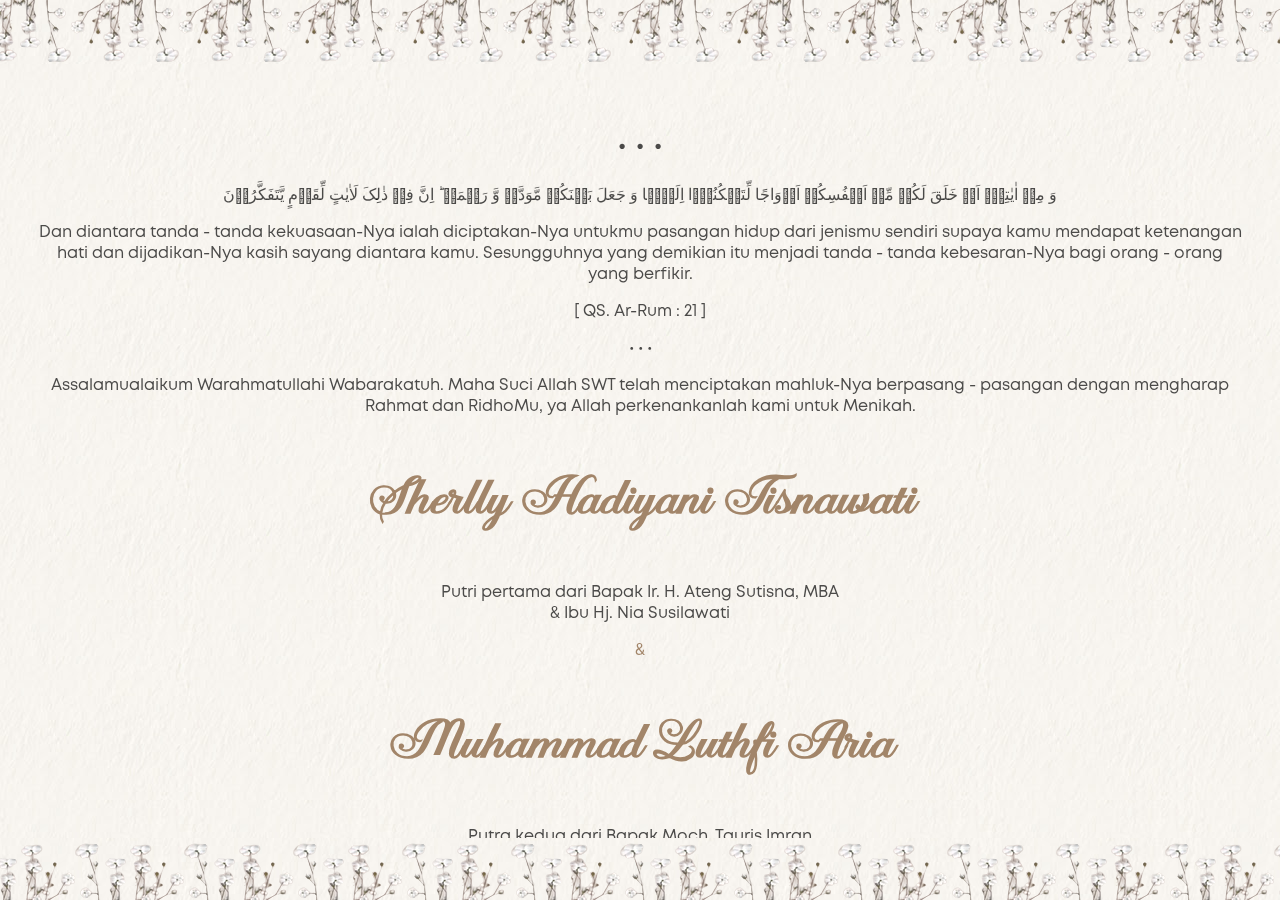
<file: detail.html>
<!Doctype html>
<html>

<head>
    <meta charset="utf-8">
    <meta name="viewport" content="width=device-width, initial-scale=1">
    <title>
        Official Sherlly & Luthfi
    </title>
    <link href="https://cdn.jsdelivr.net/npm/bootstrap@5.0.1/dist/css/bootstrap.min.css" rel="stylesheet" integrity="sha384-+0n0xVW2eSR5OomGNYDnhzAbDsOXxcvSN1TPprVMTNDbiYZCxYbOOl7+AMvyTG2x" crossorigin="anonymous">
    <meta name="viewport" content="width=device-width, initial-scale=1.0">
    <meta name="description" content="Official Wedding Website Sherlly with Luthfi">
    <meta property="og:title" content="Official Wedding Website Sherlly & Luthfi" />
    <meta property="og:description" content="Official Wedding Website Sherlly with Luthfi">
    <link rel="stylesheet" href="style.css">
</head>

<body>
    <div id="popup" style="display:block">
        <div class="container">
            <div class="popup-1" style="text-align:center">
                <div id="up"></div>
                <span id="quote" class="reception-2-1"> • • • </span>
                <div class="container">
                    <p class="mt-4">
                    وَ مِنۡ اٰیٰتِہٖۤ اَنۡ خَلَقَ لَکُمۡ مِّنۡ اَنۡفُسِکُمۡ اَزۡوَاجًا لِّتَسۡکُنُوۡۤا اِلَیۡہَا وَ جَعَلَ بَیۡنَکُمۡ مَّوَدَّۃً وَّ رَحۡمَۃً ؕ اِنَّ فِیۡ ذٰلِکَ لَاٰیٰتٍ لِّقَوۡمٍ یَّتَفَکَّرُوۡنَ
                    </p>
                    <p>
                        Dan diantara tanda - tanda kekuasaan-Nya
                        ialah diciptakan-Nya untukmu pasangan hidup dari jenismu sendiri supaya kamu
                        mendapat ketenangan hati dan dijadikan-Nya kasih sayang diantara kamu.
                        Sesungguhnya yang demikian itu menjadi tanda - tanda kebesaran-Nya bagi orang - orang yang berfikir.
                    </p>
                    <p>[ QS. Ar-Rum : 21 ]</p>
                    <div class="py-3"> • • • </div>
                    <p>
                        Assalamualaikum Warahmatullahi Wabarakatuh.
                        Maha Suci Allah SWT telah menciptakan mahluk-Nya berpasang - pasangan
                        dengan mengharap Rahmat dan RidhoMu, ya Allah perkenankanlah kami untuk Menikah.
                    </p>
                    <h3 class="title-name py-4 text-gold">Sherlly Hadiyani Tisnawati</h3>
                    <p>
                        Putri pertama dari Bapak Ir. H. Ateng Sutisna, MBA
                        <br/> & Ibu Hj. Nia Susilawati
                    </p>
                    <span class="display-4 text-gold">&</span>
                    <h3 class="title-name py-4 text-gold">Muhammad Luthfi Aria</h3>
                    <p class="pb-4">
                        Putra kedua dari Bapak Moch. Tauris Imran
                        <br/> & Ibu Ratu Lia Dhalia W
                    </p>
                    <p>
                        Dengan penuh rasa syukur kami mengundang Bapak/ Ibu/ Saudara/I untuk
                        menghadiri dan memberikan doa restu pada pernikahan kami
                        yang akan diselenggarakan pada :
                        <br><br>
                        <b class="text-gold">Resepsi Pernikahan</b>
                        <br>
                        Sabtu, 29 Mei 2021
                        <br>
                        13.00 WIB - 15.00 WIB
                        <h3 class="text-gold">Happy Wedding</h3>
                        <br>
                        Merupakan suatu kehormatan bagi kami apabila Bapak/Ibu/Saudara/i
                        berkenan hadir untuk memberikan doa restu kepada kedua mempelai.
                        <br><br>
                        <b class="text-gold"><i>Sherlly & Luthfi</i></b>
                    </p>
                </div>
                <span id="quote" class="reception-2-1"> • • • </span>
                <div id="down"></div>
            </div>
        </div>
    </div>

    <script src="https://cdn.jsdelivr.net/npm/bootstrap@5.0.1/dist/js/bootstrap.bundle.min.js" integrity="sha384-gtEjrD/SeCtmISkJkNUaaKMoLD0//ElJ19smozuHV6z3Iehds+3Ulb9Bn9Plx0x4" crossorigin="anonymous"></script>
</body>

</html>
</file>
<file: style.css>
body{
        background: url('https://1.bp.blogspot.com/-jqmBOa1f3vY/XzyhL5IcXNI/AAAAAAAAQ5Q/nGZBuH8dBkowOe-5NRrkWal-OlfyaBZPgCLcBGAsYHQ/s200/bg.jpg');
        margin:0;
        font-family: 'Monts';
        color: rgba(1,1,1,0.7);
        overflow:hidden;
    }
    
    input, textarea{
        z-index: -1;
    }

    @font-face {
        font-family: Monts;
        font-weight: 400;
        src: url(font/mont/Mont-Regular.otf);
    }

    @font-face {
        font-family: Monts;
        font-weight: 300;
        src: url(font/mont/Mont-Light.otf);
    }

    @font-face {
        font-family: Monts;
        font-weight: 600;
        src: url(font/mont/Mont-SemiBold.otf);
    }

    @font-face {
        font-family: Monts;
        font-weight: 700;
        src: url(font/mont/Mont-Bold.otf);
    }

    @font-face {
        font-family: Beauty;
        src: url(font/beautydemo.ttf);
    }

    @font-face {
        font-family: Vibes;
        src: url(font/beautydemo.ttf);
    }

    @font-face {
        font-family: Aaron;
        src: url(font/aaronscript.otf);
    }

    .title-name{
        font-family: Aaron;
        font-size: 50px;
    }

    .text-gold{
        color: #A28569;
    }
    
    #tes{
        width:45%;
        height: 350px;
        margin:0 auto;
    }

    .padding{
        padding:3% 0;
    }      
    
    .container{        
        width:97%;
        margin:0 auto;
    }

    .container-1{
        width:50%;
        margin:0 auto;
    }

    .container-1 iframe{
        width:100%;
        height: 300px;
        margin-top:5%;
		border:5px solid rgb(166, 124, 0);
    }

    #quote img, #location img, #family img{
        width:20%;
        margin:3% 0 1% 0;
    }

    .clear{
        clear:both;
    }

    .theme-default .nivoSlider {
        margin-bottom: 0;
    }
    
    #slider{
        display:block;
    }
    
    #slide,#slider-2{
        display:none;
    }
    
    #up, #down, .border-up, .border-down{
        width:105.5%;
        margin-left:-5.5%;
    }
	
	.border-down, .border-up, #up, #down{
		margin-left: -17%;
		width:117%;
	}

    .border-down{
        /* background-image: url('https://1.bp.blogspot.com/-B5zs-uW79Bk/XzyhP2V_E8I/AAAAAAAAQ6M/JfHyxPId2YUat-ZCwoug3hrvmXM4bW0gACLcBGAsYHQ/s200/tops.png'); */
        background-image: url('img/tops.jpg');
        z-index: -9999;
        height: 62px;
    }
    
    .border-up{
        /* background-image: url('https://1.bp.blogspot.com/-v0b8Apf_VyI/XzyhMd0JIoI/AAAAAAAAQ5U/CZmSukmYu1ofgioEjk839N61M5IExOpbACLcBGAsYHQ/s200/border-bottoms.png'); */
        background-image: url('img/border-bottom.jpg');
        z-index: -9999;
        height: 62px;  
    }

    /* POPUP */
    #popup{
        width:100%;
        height: 100%;
        /* background: url('https://1.bp.blogspot.com/-jqmBOa1f3vY/XzyhL5IcXNI/AAAAAAAAQ5Q/nGZBuH8dBkowOe-5NRrkWal-OlfyaBZPgCLcBGAsYHQ/s200/bg.jpg'); */
        background-image: url('img/bg.jpg');
        position: fixed;
        z-index: 9999;
        display: none;
		overflow:scroll;
		overflow-x : hidden;
    }
    
    #popup img{ 
        animation:2s zoom infinite;       
    }
    
    #up{
        /* background-image: url('https://1.bp.blogspot.com/-B5zs-uW79Bk/XzyhP2V_E8I/AAAAAAAAQ6M/JfHyxPId2YUat-ZCwoug3hrvmXM4bW0gACLcBGAsYHQ/s200/tops.png'); */
        background-image:  url('img/top.png'),url('img/bg.jpg');
        height: 62px;
        position: fixed;
        top:0;
    }
    
    #down{
        /* background-image: url('https://1.bp.blogspot.com/-v0b8Apf_VyI/XzyhMd0JIoI/AAAAAAAAQ5U/CZmSukmYu1ofgioEjk839N61M5IExOpbACLcBGAsYHQ/s200/border-bottoms.png'); */
        background-image:  url('img/bottom.png'),url('img/bg.jpg');
        height:62px;
        position: fixed;
        z-index: 999;
        bottom:0;
    }

    .popup-1{
        color: rgba(255, 255, 255 0.8);
        margin:10% 0;
    }
    
    .popup-1 a{
        color:rgba(1,1,1,0.8);
        text-decoration:none;
    }

    .popup-2{
        margin-bottom:2%;
    }

    .popup-2-1{
        font-size: 14px;
        letter-spacing: 1px;
    }
    
    .goyang{
        animation:2s zoom infinite;  
    }

    .popup-2-2{
        font-size: 80px;
        font-weight: bold;
        font-family: Aaron;
        font-weight: 400;
        line-height: 1.6;
        /* color:rgb(166, 124, 0); */
        color: #A28569;
        animation:2s zoom infinite;     
    }
    
    .popup-ads{
        width:75%;
        margin:1% auto 3% auto;
    }

    .popup-3{
        margin:0.5% 0 3% 0;
        font-size: 13px;
        letter-spacing: 1px;
    }

    .hide{
        padding:0.8% 0%;
        width: 18%;
        background-color: rgb(166, 124, 0);
        border:2px solid white;
        border-radius:3px;
        transition:0.5s opacity; 
        animation:2s zoom infinite;     
        color:white;
    }

    .hide:hover{
        cursor:pointer;
        opacity:0.5;
    }

    /* MENU */

    .menu-1{
        width:100%;
        position: fixed;
        width:100%;
        background-color: rgb(240, 184, 53);
        background-image: linear-gradient(to bottom, rgb(240, 184, 53), rgb(166, 124, 0));
        bottom:0;
        border-top:1px solid rgba(1,1,1,0.3);
    }

    .menu-1 div{
        float:left;
        color:white;
        text-align: center;
    }

    .menu-2{
        width:16.5%;
        padding:0.8% 0;
        border-left: 1px solid rgba(1,1,1,0.2);
        transition-property:background;
        transition-duration:0.5s;
    }

    .menu-2:hover, .menu-4:hover{
        cursor: pointer;
        background-color: rgb(166, 124, 0);
    }

    .menu-3{
        text-align: center;
        width:100%;
        position: fixed;
        width:100%;
        background-color: rgb(240, 184, 53);
        background-image: linear-gradient(to bottom, rgb(240, 184, 53), rgb(166, 124, 0));
        color:white;
        bottom:0;
        border-top:1px solid rgba(1,1,1,0.2);
        z-index:9999;
    }

    .menu-3 .menu-2{
        width:100%;
        padding:3% 0;
        border-bottom:1px solid rgba(1,1,1,0.2);
        font-size: 14px;
        display: none;
    }

    .menu-4{
        padding:3% 0;
        cursor: pointer;
        font-size: 16px;
        display: none;
        color:white;
    }

    .menu-3 a{
        color:white;
        text-decoration: none;
    }

    /* Quote */
    #quote{
        margin-top:-1%;
        line-height: 150%;
    }

    .quote-1{
        width:10%;
        border:3px solid #001740;
        border-radius:10px;
    }

    /* Gambar */

    .gambar-1, .gambar-2, .gambar-3{
        background-attachment: fixed;
        background-position: center;
        background-repeat: no-repeat;
        background-size: cover;
    }

    .gambar-1{
        background-image: url("https://1.bp.blogspot.com/-ERVzrepHP9U/XzyhLe-LrgI/AAAAAAAAQ5I/K7dA2q_bYSEQjZej__dZL2wSfNGux0uIQCLcBGAsYHQ/s1250/banner-3.jpg");
        color:rgba(255, 255, 255, 0.7);
    }

    .gambar-2{
        background-image: url("https://1.bp.blogspot.com/-gYbfwJkyTos/XzyhLSRoTzI/AAAAAAAAQ5M/TcGk-TNPVag_r4zq3vQMbjz5pDhbvs3kACLcBGAsYHQ/s1250/banner-2.jpg");
        color:rgba(255, 255, 255, 0.7);
    }


    .gambar-1-1{
        padding:20% 0;
        font-family: "Vibes";
        font-size: 80px;
        text-align: center;
        z-index: 1;
    }

    /* RECEPTION */

    #reception, #location{
        text-align: center;
    }
    
    #receptions{
        color:rgb(166, 124, 0)
    }

    .reception-1-0{
        width:10%;
    }

    .reception-1-1{
        width:25%;
    }

    .reception-2{
        line-height:150%;
        margin:1% 0;
    }
    
    .reception-2 a{
        font-size: 12px;
        text-decoration: none;
        color: rgb(166, 124, 0);
    }
    
    .reception-2 i{
        font-size:18px;
    }
    
    .reception-2-img{
        padding:0.4%;
        border:1px solid rgba(1,1,1,0.1);
        border-radius:50%;
        margin:1% 0 2% 0;
        width:20%;
    }

    .reception-2-1{
        font-size: 30px;
        margin:0 -5%;
    }

    .reception-3{
        font-family: "Beauty";
        font-size: 50px;
        color:rgb(166, 124, 0);
    }

    .reception-4{
        margin:1% 0;
    }

    .reception-4 b{
        color:rgb(166, 124, 0);
    }

    .reception-5{
        margin:0.5% 0 0 0;
        font-size: 28px;
        font-weight: normal;
        color:rgb(166, 124, 0);
    }
	
	.reception-and{
		font-size:35px;
		 color:rgb(166, 124, 0); 
		 margin:2% 0;
	}
    
    .reception-love{        
        color:rgb(166, 124, 0);
		margin:3% 0;
    }
	
	#reception .sm{
		font-size:12px;
	}
	
	#reception .md{
		font-size:16px;
	}
	
	#reception .lg{
		font-size:20px;
	}

    .reception-6{
        font-family: "Vibes";
        font-size: 50px;
    }

    .reception-6 img{
        margin-top:3%;
        width:8%;
    }

    audio{
        display:none;
    }

    .reception-7{
        width:10%;
    }

    /* LOCATION */

    #location a{
        padding:2% 5%;
        background-color: rgb(240, 184, 53);
        background-image: linear-gradient(to bottom, rgb(240, 184, 53), rgb(166, 124, 0));
        border:3px solid rgb(255,255,255,0.5); 
        border-radius:3px;
        color:white;
        text-decoration: none;
        transition:0.5s;
    }

    #location a:hover{
        opacity:0.5;
    }

    .location-1{
        line-height: 150%;
        text-align: center;
        margin-bottom:5%;
    }

    .location-1 b{
        color:rgb(166, 124, 0)
    }
    /* Gallery */

    .gallery-1{
        width:28.5%;
        margin:2%;
        float:left;
        border:5px solid rgba(255,255,255,0.7);
        box-shadow: 0 4px 8px 0 rgba(0,0,0,0.2);
        transition: 0.3s;
    }

    .gallery-1:hover{
        box-shadow: 0 8px 16px 0 rgba(0,0,0,0.2);
    }

    .gallery-1 img{
        width:100%;
    }

    .comments{
        width:50%;
        margin:0 auto;
    }

    .gallery-2{
        width:10%;
    }

    /* Guest Book */
    .guest-0{
        font-family:'Vibes';
        font-size:35px;
        color: rgb(166, 124, 0);
    }
    
    .guest-0 i{
        font-size:25px;
    }
    .guest-1 input, .guest-1 textarea{
        width:98%;        
        margin-bottom: 1%;
        padding:1%;
        border:1px solid rgba(1,1,1,0.1);
        border-radius:3px;
        font-size:14px;        
        font-family: 'Monts';
    }
    .guest-1 button{
        background-color: rgb(240, 184, 53);
        background-image: linear-gradient(to bottom, rgb(240, 184, 53), rgb(166, 124, 0));
        color:white;
        padding:0.7% 0;
        width:13%;
        text-align: center;
        border-radius:30px;
        margin:0.5% 0 1% 0;
        border:none;
        font-size:14px;
        transition:0.5s;
        cursor:pointer;
        font-family: 'Monts';
    }
    .guest-1 button:hover{
        opacity:0.5;
    }
    /* Comment */
    #comment{
        margin:0.7% 0 7% 0;
        color:white;
    }
    #comment img{
        width:60%;
    }
    .comment-1{
        border:1px solid rgba(1,1,1,0.1);
        border-radius:3px;
        padding:3% 1%;
        background-color: rgb(240, 184, 53);
        background-image: linear-gradient(to bottom, rgb(240, 184, 53), rgb(166, 124, 0));
    }
    .comment-1-1{
        margin-bottom:1%;
    }
    .comment-2{
        margin-bottom:1%;
    }
    .comment-3{
        font-weight: bold;
        font-size: 25px;
        margin-bottom:0.3%;
    }
    .comment-3-1{
        font-size: 10px;
        font-weight: normal;
    }
    
    @media only screen and (min-width: 0px) and (max-width:960px) {
        body{
            font-size:14px;
            line-height:200%;
        }
        .padding{
            padding:8% 0;
        }
 #up, #down, .border-up, .border-down{
        width:123%;
        margin-left:-23%;
    }
        .container-1{
            width:90%;
            margin:0 auto;
        }

        .container-1 iframe{
            height: 200px;
            margin-top:8%;
        }

        #quote img, #location img{
            width:30%;
            margin:3% 0 1% 0;
        } 

        /* POPUP */
        .popup-1{
            margin:30% 0;
            font-size: 16px;
        }
        
        .popup-ads{
            width:85%;
            margin:8% 0;
        }

        #popup img{
            margin-top:5%;
            width:90%;
        }

        #tes{
            width:95%;
            height: 220px;
            margin:0 auto;
            border-radius:5px;
        }

        .hide{
            width:80%;
            padding:3% 0;
            margin-top:-3%;
        }

        .popup-2{
            margin-bottom:5%;
        }

        .popup-3{
            width:85%;
            margin-top:-5%;
            font-size: 13px;
        }
        
        .popup-2-2{
            letter-spacing:1px;
            margin:5% 0;
            font-size:50px;
        }

        /* MENU */

        .menu-1{
            display:none;
        }

        .menu-2{
            display:none;
        }

        .menu-4{
            display:block;
            z-index:9999;
        }

        /* Slide */
        #slider{
            display:none;

        }       
        #slider-2{
            display:block;
        }
        #slide{
            display:block;
        background-color: rgb(240, 184, 53);
        background-image: linear-gradient(to bottom, rgb(240, 184, 53), rgb(166, 124, 0));
            color:white;
            text-align:center;
            padding:3% 0 3% 0;
            line-height:1.2;
        }

        .slide-1{
            font-weight:bold;
            font-family:Vibes;
            font-size:26px;
            letter-spacing:3.5px;
        }

        .slide-2{
            font-family: Monts;
            font-size:12px;
            letter-spacing:5px;
        }


        /* Quote */

        .quote-1{
            width:10%;
            margin:3% auto;
            border:3px solid #001740;
            border-radius:10px;
        }

        /* Gambar */
        .gambar-1, .gambar-2, .gambar-3{
            background-attachment: inherit;
            background-position: center;
            background-repeat: no-repeat;
        }


        .gambar-1-1{
            padding:50% 0;
            font-family: "Vibes";
            font-size: 60px;
            text-align: center;
        }

        /* RECEPTION */

        .reception-1-1{
            width:60%;
        }

        .reception-2{
            margin:3% 0;
            padding:0 4%;
        }
        
    .reception-2-img{
        padding:1%;
        margin:2% 0 5% 0;
        width:50%;
    }

        .reception-3{
            font-size: 40px;
        }
        
        .reception-and{
            margin:5% 0 8%;
        }
        
        .reception-4{
            margin-bottom:5%;
        }

        .reception-5{
            margin:1.5% 0 0 0;
            font-size: 25px;
        }

        .reception-6{
            font-size: 24px;
        }

        .reception-6 img{
            margin-top:3%;
            width:15%;
        }

        .reception-7{
            width:30%;
        }

        /* LOCATION */

        #location a{
            padding:3.5% 20%;
        }

        .location-1{
            margin-bottom:6%;
        }
        
        /* GUEST BOOK */

        .gallery-1{
            width:93%;
            margin: 3% 2%;
        }

        .gallery-1:hover{
            box-shadow: 0 8px 16px 0 rgba(0,0,0,0.2);
        }

        .gallery-1 img{
            width:100%;
        }

        /* Guest Book */
    .guest-0{
        font-family:'Vibes';
        font-size:35px;
        margin:1% 1% 0 1%;
    }
        .guest-1 input, .guest-1 textarea{
            width:92%;        
            margin-bottom: 1%;
            padding:3%;
            border:1px solid rgba(1,1,1,0.1);
            border-radius:3px;
            font-size:16px;        
            font-family: 'Monts';
        }
        
        .guest-1 textarea{
            height:150px;
        }
        .guest-1 button{
            color:white;
            padding:3% 0;
            width:40%;
            text-align: center;
            border-radius:30px;
            margin:1% 1% 1% 1%;
            border:none;
            font-size:14px;
            transition:0.5s;
            cursor:pointer;
            font-family: 'Monts';
        }
        .guest-1 button:hover{
            opacity:0.5;
        }
        /* Comment */
        #comment{
            margin:4% 0 25% 0;
        }
        #comment img{
            width:100%;
        }
        .comment-1{
            border:1px solid rgba(1,1,1,0.1);
            padding:3% 1%;;
            padding:3%;
        }
        .comment-1-1{
            margin-bottom:1%;
        }
        .comment-2{
            margin-bottom:1%;
        }
        .comment-3{
            font-size: 25px;
            margin-bottom:0.3%;
        }
        .comment-3-1{
            font-size: 10px;
        }
    }
</file>
